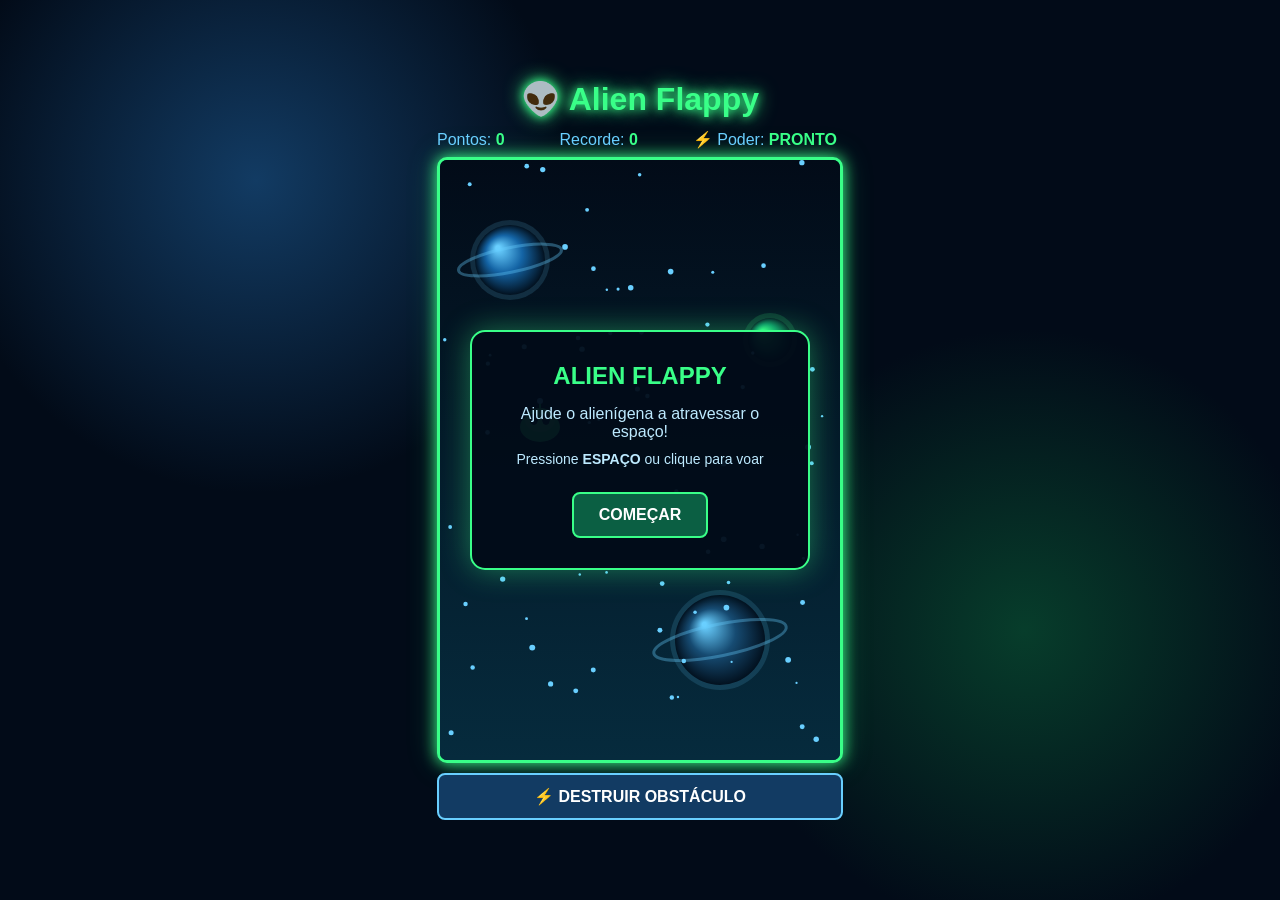
<file: exercicio/alien/index.html>
<!DOCTYPE html>
<html lang="pt-BR">
<head>
    <meta charset="UTF-8">
    <meta name="viewport" content="width=device-width, initial-scale=1.0">
    <title>Alien Flappy</title>
    <link rel="stylesheet" href="style.css">
</head>

<body>

    <main class="game-container">

        <h1>👽 Alien Flappy</h1>

        <div class="game-info">
            <span>Pontos: <strong id="score">0</strong></span>
            <span>Recorde: <strong id="highScore">0</strong></span>
            <span>⚡ Poder: <strong id="powerStatus">PRONTO</strong></span>
        </div>

        <canvas id="gameCanvas" width="400" height="600"></canvas>
        <button id="powerButton" type="button">⚡ DESTRUIR OBSTÁCULO</button>

        <div id="startScreen" class="screen">
            <h2>ALIEN FLAPPY</h2>
            <p>Ajude o alienígena a atravessar o espaço!</p>
            <p class="instruction">
                Pressione <strong>ESPAÇO</strong> ou clique para voar
            </p>
            <button id="startButton">COMEÇAR</button>
        </div>

        <div id="gameOverScreen" class="screen hidden">
            <h2>FIM DE JOGO</h2>
            <p>Pontuação: <strong id="finalScore">0</strong></p>
            <button id="restartButton">JOGAR NOVAMENTE</button>
        </div>

    </main>

    <script src="script.js"></script>
</body>
</html>
</file>
<file: exercicio/alien/style.css>
* {
    margin: 0;
    padding: 0;
    box-sizing: border-box;
}

body {
    min-height: 100vh;
    display: flex;
    justify-content: center;
    align-items: center;

    font-family: Arial, sans-serif;

    background:
        radial-gradient(circle at 20% 20%, #123b63 0%, transparent 25%),
        radial-gradient(circle at 80% 70%, #073d2b 0%, transparent 25%),
        #020b18;

    color: white;
}

.game-container {
    position: relative;
    text-align: center;
}

h1 {
    margin-bottom: 12px;

    color: #39ff88;

    text-shadow:
        0 0 10px #39ff88,
        0 0 20px #39ff88;
}

.game-info {
    display: flex;
    justify-content: space-between;
    align-items: center;
    gap: 10px;

    width: 400px;
    margin-bottom: 8px;

    color: #69cfff;
    font-size: 16px;
}

#powerButton {
    margin-top: 10px;
    width: 100%;

    border-color: #69cfff;

    background: #123b63;
}

#powerButton:hover {
    background: #69cfff;
    color: #02120b;

    box-shadow: 0 0 15px #69cfff;
}

#powerButton:disabled {
    opacity: 0.5;
    cursor: not-allowed;
}

.game-info strong {
    color: #39ff88;
}

canvas {
    display: block;

    border: 3px solid #39ff88;
    border-radius: 10px;

    background: #061b30;

    box-shadow:
        0 0 15px #39ff88,
        0 0 30px rgba(57, 255, 136, 0.25);
}

/* Telas de início e fim */

.screen {
    position: absolute;

    width: 340px;
    padding: 30px;

    top: 50%;
    left: 50%;

    transform: translate(-50%, -50%);

    background: rgba(2, 11, 24, 0.94);

    border: 2px solid #39ff88;
    border-radius: 15px;

    box-shadow: 0 0 30px rgba(57, 255, 136, 0.4);
}

.screen h2 {
    margin-bottom: 15px;

    color: #39ff88;
}

.screen p {
    margin: 10px 0;
    color: #bdeaff;
}

.instruction {
    font-size: 14px;
}

button {
    margin-top: 15px;
    padding: 12px 25px;

    border: 2px solid #39ff88;
    border-radius: 8px;

    background: #0b5f43;
    color: white;

    font-size: 16px;
    font-weight: bold;

    cursor: pointer;

    transition: 0.2s;
}

button:hover {
    background: #39ff88;
    color: #02120b;

    box-shadow: 0 0 15px #39ff88;
}

.hidden {
    display: none;
}

#powerButton {
    position: relative;
    z-index: 10;
    pointer-events: auto;

    margin-top: 10px;
    width: 100%;

    border-color: #69cfff;
    background: #123b63;
}

/* Responsividade */

@media (max-width: 500px) {

    .game-info,
    canvas {
        width: 90vw;
    }

    canvas {
        height: auto;
    }

    .screen {
        width: 75vw;
    }
}
</file>
